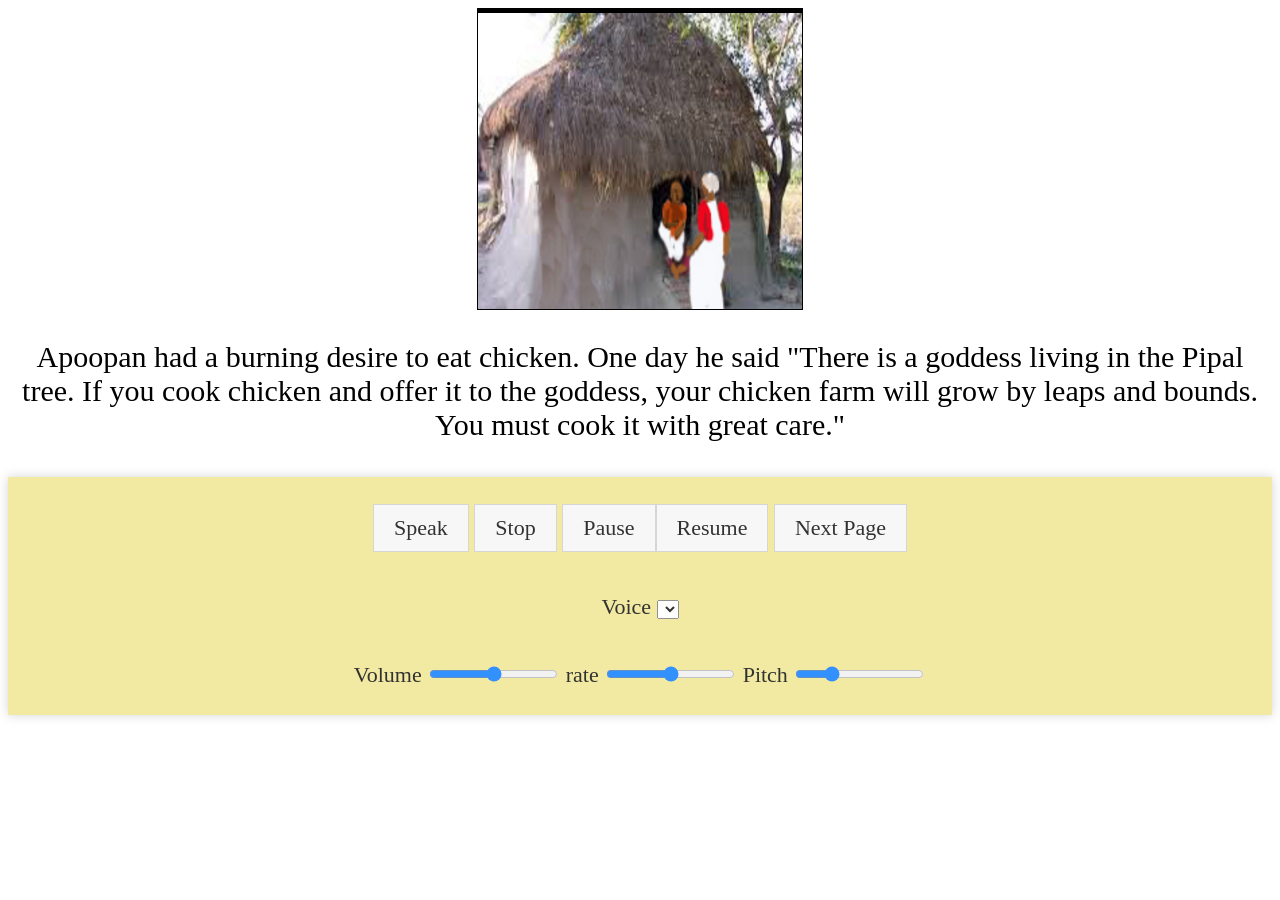
<file: adviceIndex.html>
<!DOCTYPE html>
<html lang="en">

<!--  Programmer : Maya Ahmed 
      Files: chapterq.html;
      Date: "Nov 17 2016" -->

	<head>
		<meta charset="utf-8" />
		<title>Punjiri: Web and Mobile Technologies.</title>
		
    
        
	    <link rel="stylesheet" type="text/css" href="story.css">
        <link rel="stylesheet" type="text/css" href="voice.css">

	</head>

	<body>
		


<style>
h1{
color: khaki;
text-shadow: 1px 1px 1px gray;
}


#canvas{
margin: 0 auto;
	background-image: url(advice.jpg);
	width: 324px;
	height: 300px;

 animation: frog-bounce 1s steps(2) infinite;
}
@keyframes frog-bounce {
	from { background-position: 0px; }
	to { background-position: -660px; }
}



</style>

<div class="main">

<canvas id="canvas" width="500" height="500" style="border:1px solid #000000;"></canvas>

<div id="myText"> <p>Apoopan had a burning desire to eat chicken. One day he said "There is a goddess living in the Pipal tree. If you cook chicken and offer it to the goddess, your chicken farm will grow by leaps and bounds. You must cook it with great care."
 </p> </div>

<div class="speechContainer">
<p>	<div class="button" onclick="speak();">Speak</div> <div class="button" onclick="stop();">Stop</div>
<div class="button" onclick="pause();">Pause</div><div class="button" onclick="resume();">Resume</div>
		<div class="button" onclick="location.href='prayingIndex.html' ">Next Page</div> </p>	
			<p>	<label>
				<span>Voice</span>
				<select id="voiceOptions"></select>
			</label> </p>
	<p> 	<label>
				<span>Volume</span>
				<input type="range" id="volumeSlider" min="0" max="1" value="0.5" step="0.1" />
			</label>
			<label>
				<span>rate</span>
				<input type="range" id="rateSlider" min="0" max="1" value="0.5" step="0.1" />
			</label>
			<label>
				<span>Pitch</span>
				<input type="range" id="pitchSlider" min="0" max="2" value="0.5" step="0.1" />
			</label> </p>
	
</div>

</div>	

<script>
  (function(i,s,o,g,r,a,m){i['GoogleAnalyticsObject']=r;i[r]=i[r]||function(){
  (i[r].q=i[r].q||[]).push(arguments)},i[r].l=1*new Date();a=s.createElement(o),
  m=s.getElementsByTagName(o)[0];a.async=1;a.src=g;m.parentNode.insertBefore(a,m)
  })(window,document,'script','https://www.google-analytics.com/analytics.js','ga');

  ga('create', 'UA-85159230-1', 'auto');
  ga('send', 'pageview');

</script>

<script src="adviceVoice.js"></script> 

 </body>
</html>
</file>
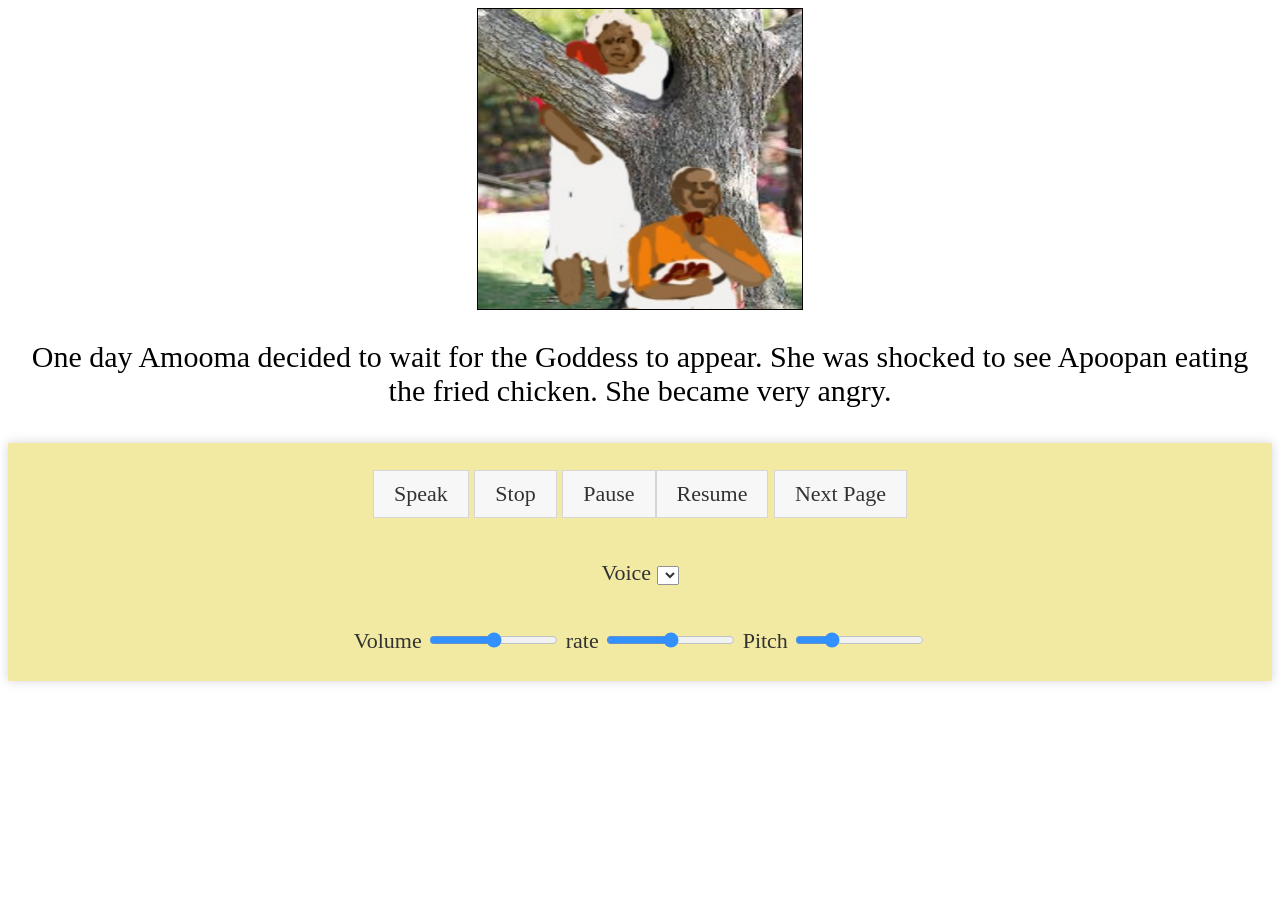
<file: caughtIndex.html>
<!DOCTYPE html>
<html lang="en">

<!--  Programmer : Maya Ahmed 
      Files: chapterq.html;
      Date: "Nov 17 2016" -->

	<head>
		<meta charset="utf-8" />
		<title>Punjiri: Web and Mobile Technologies.</title>
		
    
        
	    <link rel="stylesheet" type="text/css" href="story.css">
        <link rel="stylesheet" type="text/css" href="voice.css">

	</head>

	<body>
		


<style>
h1{
color: khaki;
text-shadow: 1px 1px 1px gray;
}


#canvas{
margin: 0 auto;
	background-image: url(caught.jpg);
	width: 324px;
	height: 300px;

 animation: frog-bounce 1s steps(2) infinite;
}
@keyframes frog-bounce {
	from { background-position: 0px; }
	to { background-position: -660px; }
}



</style>

<div class="main">

<canvas id="canvas" width="500" height="500" style="border:1px solid #000000;"></canvas>

<div id="myText"> <p>One day Amooma decided to wait for the Goddess to appear. She was shocked to see Apoopan eating the fried chicken. She became very angry. 
</p> </div>

<div class="speechContainer">
<p>	<div class="button" onclick="speak();">Speak</div> <div class="button" onclick="stop();">Stop</div>
<div class="button" onclick="pause();">Pause</div><div class="button" onclick="resume();">Resume</div>
		<div class="button" onclick="location.href='treeIndex.html'">Next Page</div> </p>	
			<p>	<label>
				<span>Voice</span>
				<select id="voiceOptions"></select>
			</label> </p>
	<p> 	<label>
				<span>Volume</span>
				<input type="range" id="volumeSlider" min="0" max="1" value="0.5" step="0.1" />
			</label>
			<label>
				<span>rate</span>
				<input type="range" id="rateSlider" min="0" max="1" value="0.5" step="0.1" />
			</label>
			<label>
				<span>Pitch</span>
				<input type="range" id="pitchSlider" min="0" max="2" value="0.5" step="0.1" />
			</label> </p>
	
</div>

</div>	

<script>
  (function(i,s,o,g,r,a,m){i['GoogleAnalyticsObject']=r;i[r]=i[r]||function(){
  (i[r].q=i[r].q||[]).push(arguments)},i[r].l=1*new Date();a=s.createElement(o),
  m=s.getElementsByTagName(o)[0];a.async=1;a.src=g;m.parentNode.insertBefore(a,m)
  })(window,document,'script','https://www.google-analytics.com/analytics.js','ga');

  ga('create', 'UA-85159230-1', 'auto');
  ga('send', 'pageview');

</script>

<script src="caughtVoice.js"></script> 

 </body>
</html>
</file>
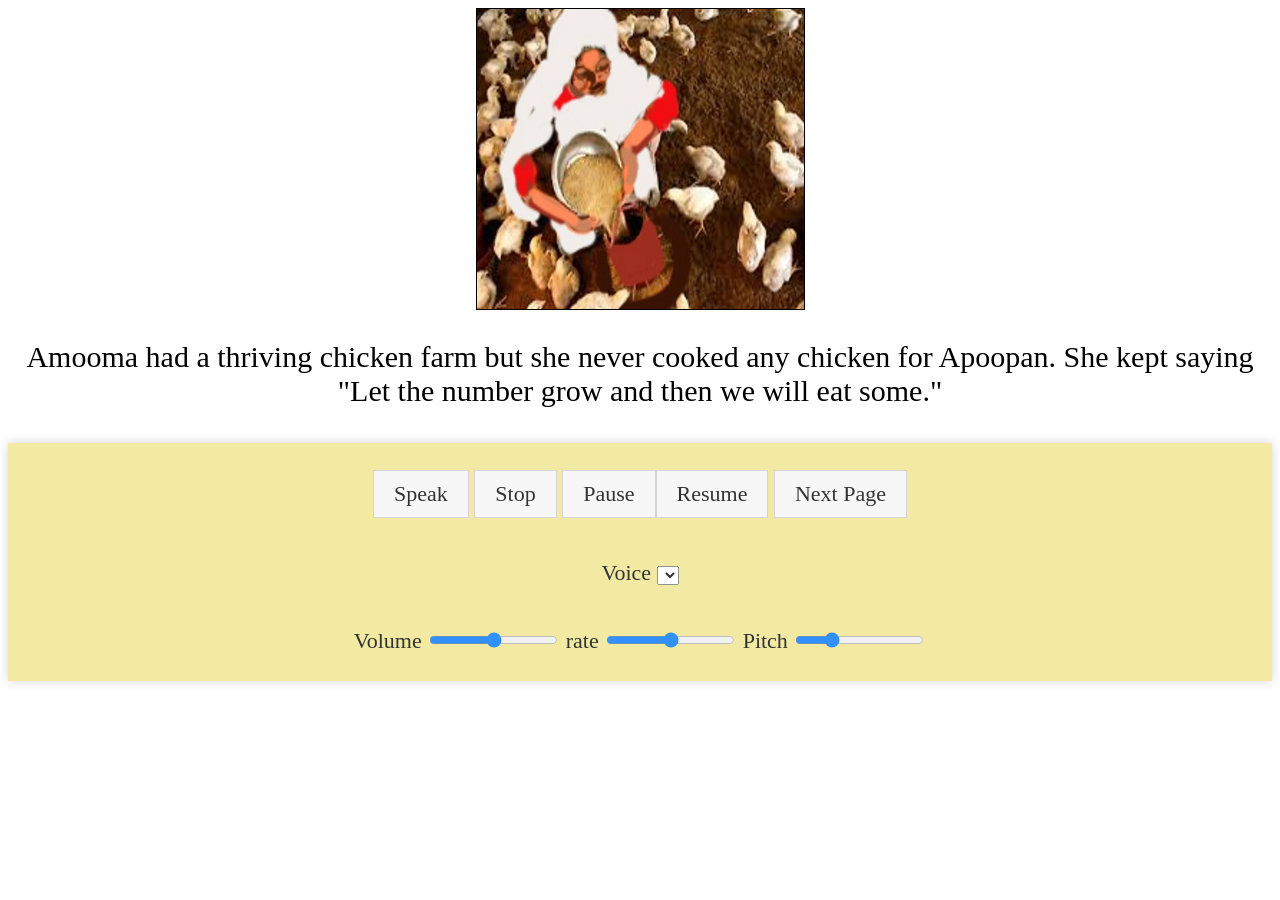
<file: chickenIndex.html>
<!DOCTYPE html>
<html lang="en">

<!--  Programmer : Maya Ahmed 
      Files: chapterq.html;
      Date: "Nov 17 2016" -->

	<head>
		<meta charset="utf-8" />
		<title>Punjiri: Web and Mobile Technologies.</title>
		
    
        
	    <link rel="stylesheet" type="text/css" href="story.css">
        <link rel="stylesheet" type="text/css" href="voice.css">

	</head>

	<body>
		


<style>
h1{
color: khaki;
text-shadow: 1px 1px 1px gray;
}


#canvas{
margin: 0 auto;
	background-image: url(chicken.jpg);
	width: 327px;
	height: 300px;

 animation: frog-bounce 1s steps(2) infinite;
}
@keyframes frog-bounce {
	from { background-position: 0px; }
	to { background-position: -660px; }
}



</style>

<div class="main">

<canvas id="canvas" width="500" height="500" style="border:1px solid #000000;"></canvas>

<div id="myText"> <p>Amooma had a thriving chicken farm but she never cooked any chicken for Apoopan. She kept saying "Let the number grow and then we will eat some."
</p> </div>

<div class="speechContainer">
<p>	<div class="button" onclick="speak();">Speak</div> <div class="button" onclick="stop();">Stop</div>
<div class="button" onclick="pause();">Pause</div><div class="button" onclick="resume();">Resume</div>
		<div class="button" onclick="location.href='adviceIndex.html'">Next Page</div> </p>	
			<p>	<label>
				<span>Voice</span>
				<select id="voiceOptions"></select>
			</label> </p>
	<p> 	<label>
				<span>Volume</span>
				<input type="range" id="volumeSlider" min="0" max="1" value="0.5" step="0.1" />
			</label>
			<label>
				<span>rate</span>
				<input type="range" id="rateSlider" min="0" max="1" value="0.5" step="0.1" />
			</label>
			<label>
				<span>Pitch</span>
				<input type="range" id="pitchSlider" min="0" max="2" value="0.5" step="0.1" />
			</label> </p>
	
</div>

</div>	

<script>
  (function(i,s,o,g,r,a,m){i['GoogleAnalyticsObject']=r;i[r]=i[r]||function(){
  (i[r].q=i[r].q||[]).push(arguments)},i[r].l=1*new Date();a=s.createElement(o),
  m=s.getElementsByTagName(o)[0];a.async=1;a.src=g;m.parentNode.insertBefore(a,m)
  })(window,document,'script','https://www.google-analytics.com/analytics.js','ga');

  ga('create', 'UA-85159230-1', 'auto');
  ga('send', 'pageview');

</script>

<script src= "chickenVoice.js"></script> 

 </body>
</html>
</file>
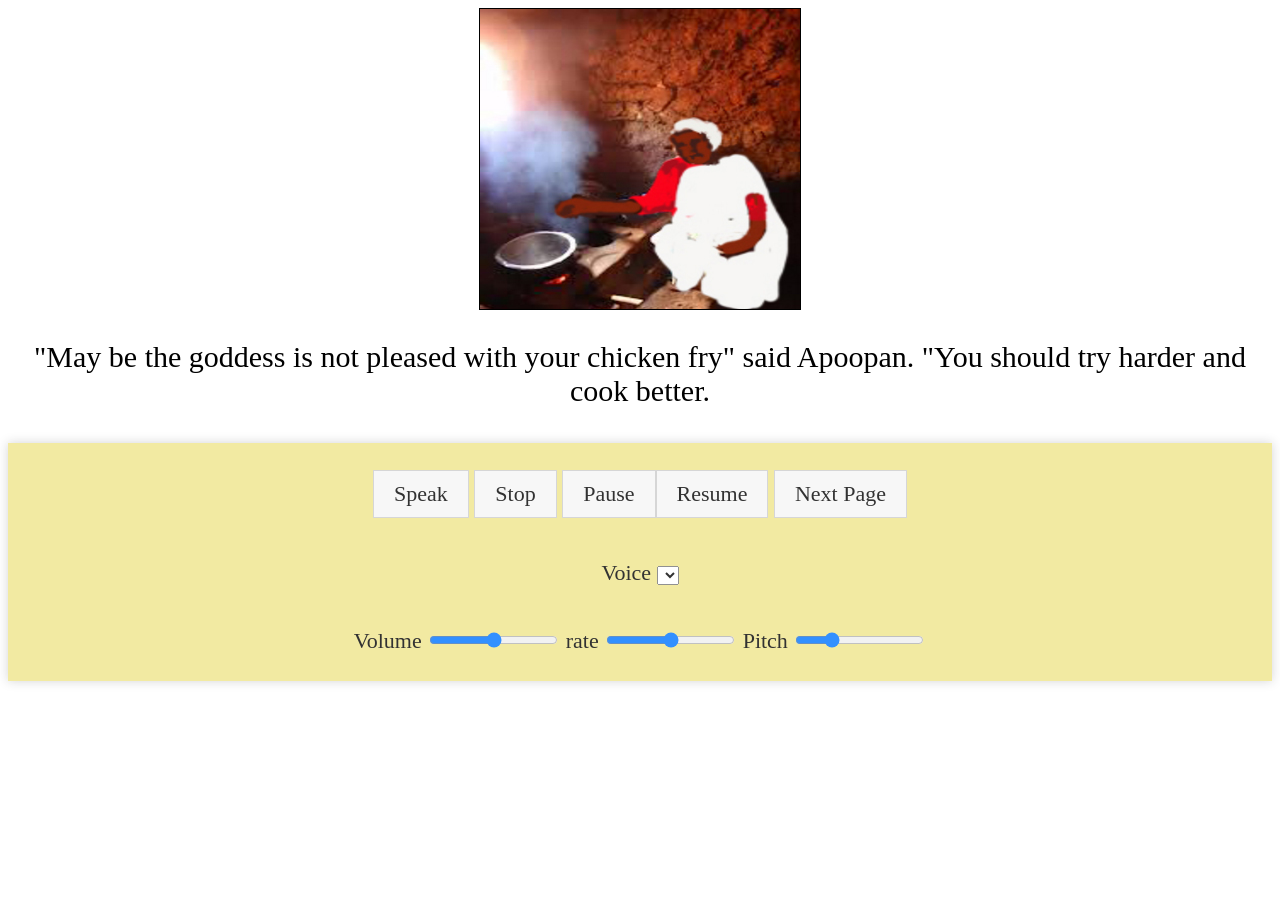
<file: cookIndex.html>
<!DOCTYPE html>
<html lang="en">

<!--  Programmer : Maya Ahmed 
      Files: chapterq.html;
      Date: "Nov 17 2016" -->

	<head>
		<meta charset="utf-8" />
		<title>Punjiri: Web and Mobile Technologies.</title>
		
    
        
	    <link rel="stylesheet" type="text/css" href="story.css">
        <link rel="stylesheet" type="text/css" href="voice.css">

	</head>

	<body>
		


<style>
h1{
color: khaki;
text-shadow: 1px 1px 1px gray;
}


#canvas{
margin: 0 auto;
	background-image: url(cook.jpg);
	width: 320px;
	height: 300px;

 animation: frog-bounce 1s steps(2) infinite;
}
@keyframes frog-bounce {
	from { background-position: 0px; }
	to { background-position: -660px; }
}



</style>

<div class="main">

<canvas id="canvas" width="500" height="500" style="border:1px solid #000000;"></canvas>

<div id="myText"> <p>"May be the goddess is not pleased with your chicken fry" said Apoopan. 
"You should try harder and cook better. </p> </div>

<div class="speechContainer">
<p>	<div class="button" onclick="speak();">Speak</div> <div class="button" onclick="stop();">Stop</div>
<div class="button" onclick="pause();">Pause</div><div class="button" onclick="resume();">Resume</div>
		<div class="button" onclick="location.href='caughtIndex.html'">Next Page</div> </p>	
			<p>	<label>
				<span>Voice</span>
				<select id="voiceOptions"></select>
			</label> </p>
	<p> 	<label>
				<span>Volume</span>
				<input type="range" id="volumeSlider" min="0" max="1" value="0.5" step="0.1" />
			</label>
			<label>
				<span>rate</span>
				<input type="range" id="rateSlider" min="0" max="1" value="0.5" step="0.1" />
			</label>
			<label>
				<span>Pitch</span>
				<input type="range" id="pitchSlider" min="0" max="2" value="0.5" step="0.1" />
			</label> </p>
	
</div>

</div>	

<script>
  (function(i,s,o,g,r,a,m){i['GoogleAnalyticsObject']=r;i[r]=i[r]||function(){
  (i[r].q=i[r].q||[]).push(arguments)},i[r].l=1*new Date();a=s.createElement(o),
  m=s.getElementsByTagName(o)[0];a.async=1;a.src=g;m.parentNode.insertBefore(a,m)
  })(window,document,'script','https://www.google-analytics.com/analytics.js','ga');

  ga('create', 'UA-85159230-1', 'auto');
  ga('send', 'pageview');

</script>

<script src="cookVoice.js"></script> 

 </body>
</html>
</file>
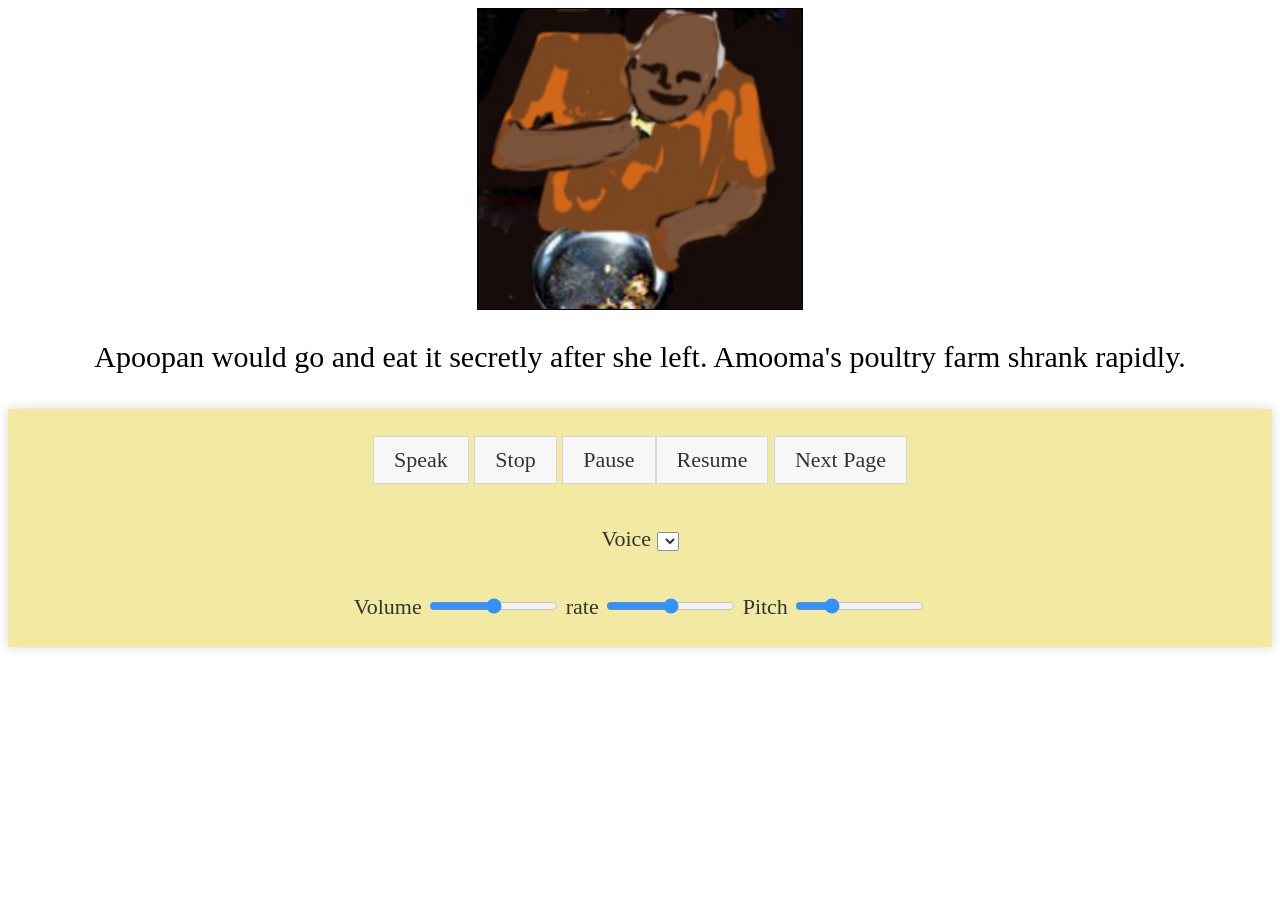
<file: eatIndex.html>
<!DOCTYPE html>
<html lang="en">

<!--  Programmer : Maya Ahmed 
      Files: chapterq.html;
      Date: "Nov 17 2016" -->

	<head>
		<meta charset="utf-8" />
		<title>Punjiri: Web and Mobile Technologies.</title>
		
    
        
	    <link rel="stylesheet" type="text/css" href="story.css">
        <link rel="stylesheet" type="text/css" href="voice.css">

	</head>

	<body>
		


<style>
h1{
color: khaki;
text-shadow: 1px 1px 1px gray;
}


#canvas{
margin: 0 auto;
	background-image: url(eat.jpg);
	width: 324px;
	height: 300px;

 animation: frog-bounce 1s steps(2) infinite;
}
@keyframes frog-bounce {
	from { background-position: 0px; }
	to { background-position: -660px; }
}



</style>

<div class="main">

<canvas id="canvas" width="500" height="500" style="border:1px solid #000000;"></canvas>

<div id="myText"> <p>Apoopan would go and eat it secretly after she left. Amooma's poultry farm shrank rapidly. </p> </div>

<div class="speechContainer">
<p>	<div class="button" onclick="speak();">Speak</div> <div class="button" onclick="stop();">Stop</div>
<div class="button" onclick="pause();">Pause</div><div class="button" onclick="resume();">Resume</div>
		<div class="button" onclick="location.href='cookIndex.html'">Next Page</div> </p>	
			<p>	<label>
				<span>Voice</span>
				<select id="voiceOptions"></select>
			</label> </p>
	<p> 	<label>
				<span>Volume</span>
				<input type="range" id="volumeSlider" min="0" max="1" value="0.5" step="0.1" />
			</label>
			<label>
				<span>rate</span>
				<input type="range" id="rateSlider" min="0" max="1" value="0.5" step="0.1" />
			</label>
			<label>
				<span>Pitch</span>
				<input type="range" id="pitchSlider" min="0" max="2" value="0.5" step="0.1" />
			</label> </p>
	
</div>

</div>	

<script>
  (function(i,s,o,g,r,a,m){i['GoogleAnalyticsObject']=r;i[r]=i[r]||function(){
  (i[r].q=i[r].q||[]).push(arguments)},i[r].l=1*new Date();a=s.createElement(o),
  m=s.getElementsByTagName(o)[0];a.async=1;a.src=g;m.parentNode.insertBefore(a,m)
  })(window,document,'script','https://www.google-analytics.com/analytics.js','ga');

  ga('create', 'UA-85159230-1', 'auto');
  ga('send', 'pageview');

</script>

<script src="eatVoice.js"></script> 

 </body>
</html>
</file>
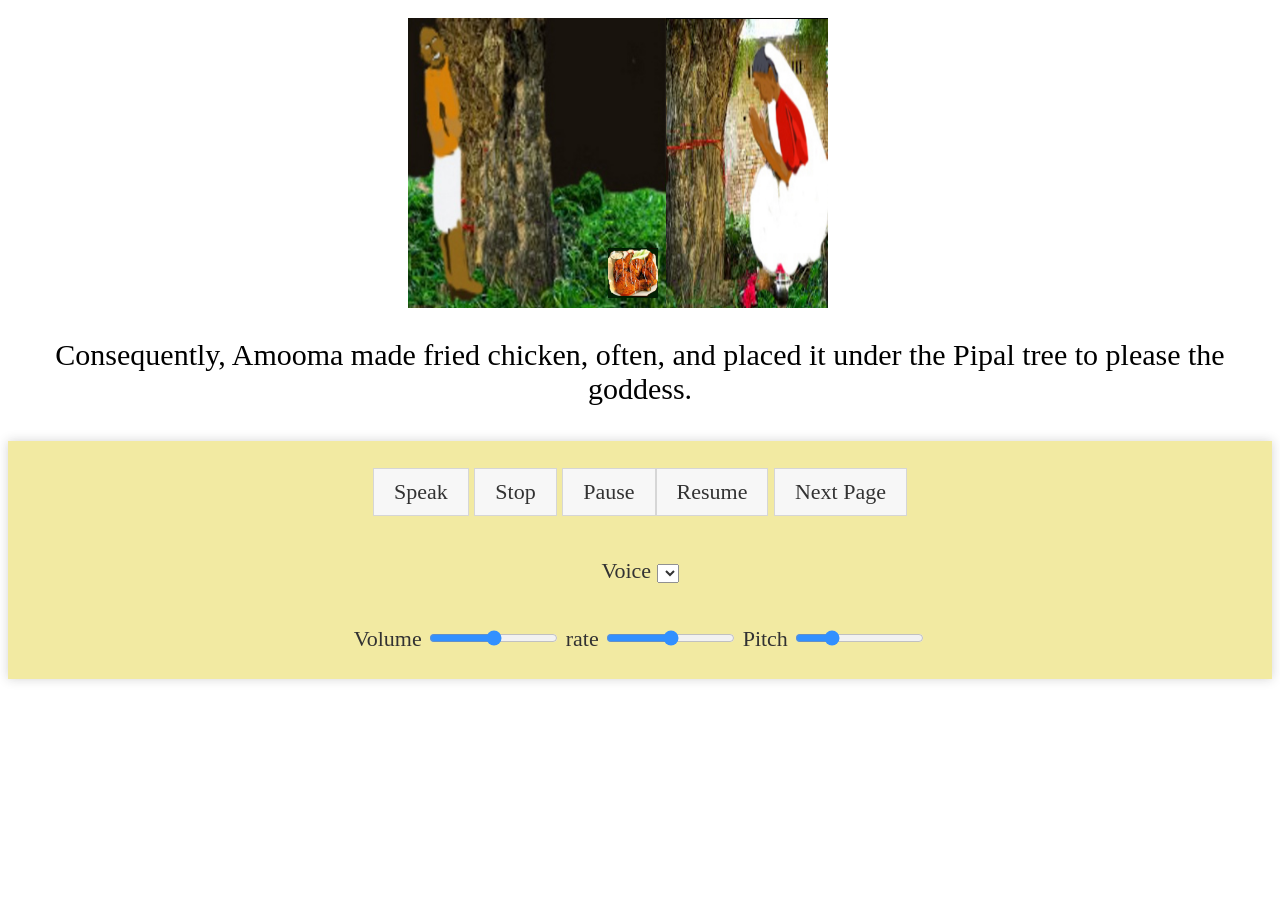
<file: prayingIndex.html>
<!DOCTYPE html>
<html lang="en">


	<head>
		<meta charset="utf-8" />
		<title>Punjiri: Web and Mobile Technologies.</title>
	
   <link rel="stylesheet" type="text/css" href="voice.css"> 
<link rel="stylesheet" type="text/css" href="story.css">
	
<style>

</style>
</head>




    <body>


<div class="main">

<canvas id="backCanvas" height="300" width="500"></canvas>


<div id="myText"> <p>Consequently, Amooma made fried chicken, often, and placed it under the Pipal tree to please the goddess. 
</p> </div>

<div class="speechContainer">

<p>	<div class="button" onclick="speak();">Speak</div> <div class="button" onclick="stop();">Stop</div>
<div class="button" onclick="pause();">Pause</div><div class="button" onclick="resume();">Resume</div>
		<div class="button" onclick="location.href='eatIndex.html'">Next Page</div> </p>	
			<p>	<label>
				<span>Voice</span>
				<select id="voiceOptions"></select>
			</label> </p>
	<p> 	<label>
				<span>Volume</span>
				<input type="range" id="volumeSlider" min="0" max="1" value="0.5" step="0.1" />
			</label>
			<label>
				<span>rate</span>
				<input type="range" id="rateSlider" min="0" max="1" value="0.5" step="0.1" />
			</label>
			<label>
				<span>Pitch</span>
				<input type="range" id="pitchSlider" min="0" max="2" value="0.5" step="0.1" />
			</label> </p>
	
</div>

</div>	

<script>
  (function(i,s,o,g,r,a,m){i['GoogleAnalyticsObject']=r;i[r]=i[r]||function(){
  (i[r].q=i[r].q||[]).push(arguments)},i[r].l=1*new Date();a=s.createElement(o),
  m=s.getElementsByTagName(o)[0];a.async=1;a.src=g;m.parentNode.insertBefore(a,m)
  })(window,document,'script','https://www.google-analytics.com/analytics.js','ga');

  ga('create', 'UA-85159230-1', 'auto');
  ga('send', 'pageview');

</script>

<script src="prayVoice.js"></script> 
<script src="praySprite.js"></script>

    </body>

</html>
</file>
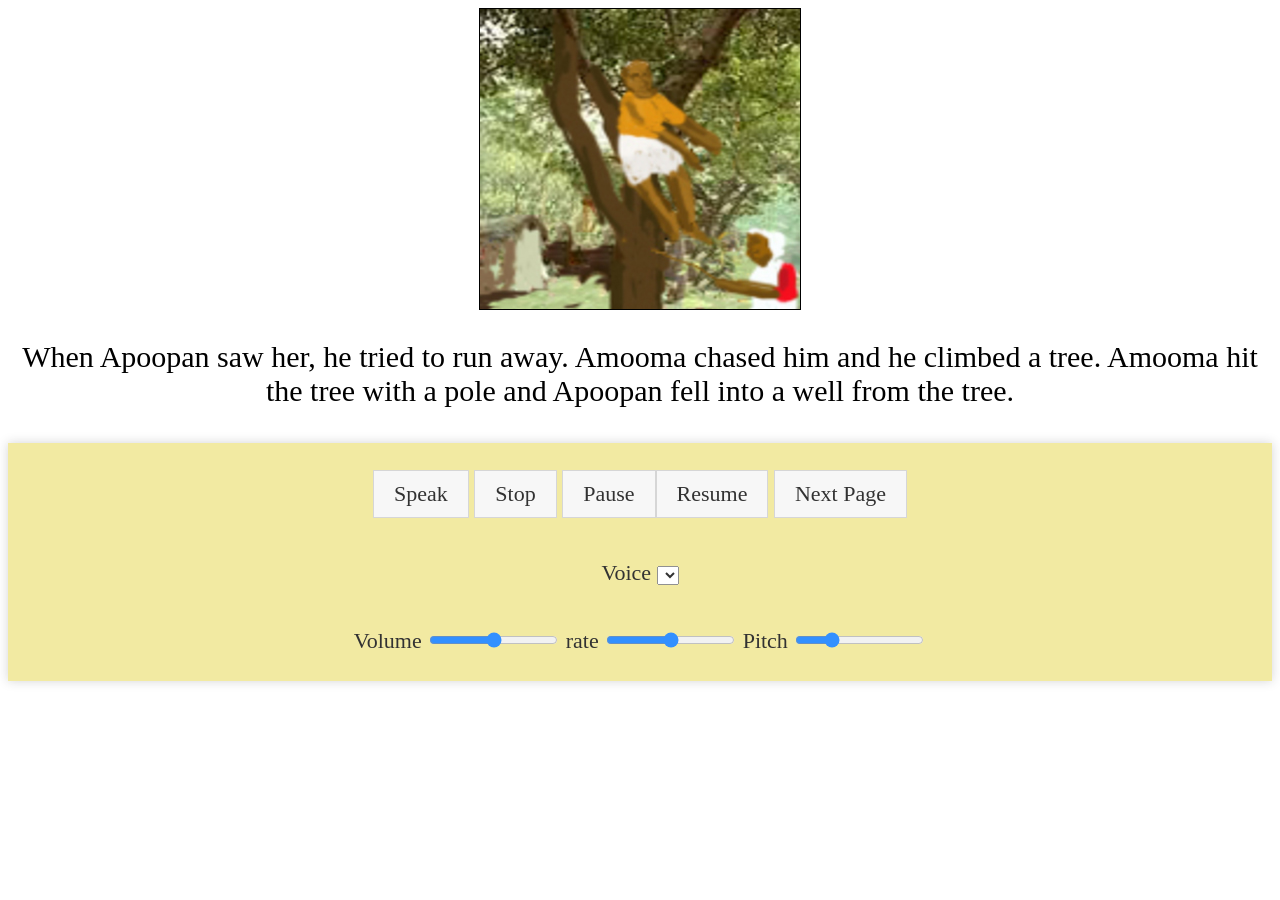
<file: treeIndex.html>
<!DOCTYPE html>
<html lang="en">

<!--  Programmer : Maya Ahmed 
      Files: chapterq.html;
      Date: "Nov 17 2016" -->

	<head>
		<meta charset="utf-8" />
		<title>Punjiri: Web and Mobile Technologies.</title>
		
    
        
	    <link rel="stylesheet" type="text/css" href="story.css">
        <link rel="stylesheet" type="text/css" href="voice.css">

	</head>

	<body>
		


<style>
h1{
color: khaki;
text-shadow: 1px 1px 1px gray;
}


#canvas{
margin: 0 auto;
	background-image: url(tree.jpg);
	width: 320px;
	height: 300px;

 animation: frog-bounce 1s steps(2) infinite;
}
@keyframes frog-bounce {
	from { background-position: 0px; }
	to { background-position: -660px; }
}



</style>

<div class="main">

<canvas id="canvas" width="500" height="500" style="border:1px solid #000000;"></canvas>

<div id="myText"> <p>When Apoopan saw her, he tried to run away. Amooma chased him and he climbed a tree.  Amooma hit the tree with a pole and Apoopan fell into a well from the tree.

</p> </div>

<div class="speechContainer">
<p>	<div class="button" onclick="speak();">Speak</div> <div class="button" onclick="stop();">Stop</div>
<div class="button" onclick="pause();">Pause</div><div class="button" onclick="resume();">Resume</div>
		<div class="button" onclick="location.href='wellIndex.html'">Next Page</div> </p>	
			<p>	<label>
				<span>Voice</span>
				<select id="voiceOptions"></select>
			</label> </p>
	<p> 	<label>
				<span>Volume</span>
				<input type="range" id="volumeSlider" min="0" max="1" value="0.5" step="0.1" />
			</label>
			<label>
				<span>rate</span>
				<input type="range" id="rateSlider" min="0" max="1" value="0.5" step="0.1" />
			</label>
			<label>
				<span>Pitch</span>
				<input type="range" id="pitchSlider" min="0" max="2" value="0.5" step="0.1" />
			</label> </p>
	
</div>

</div>	

<script>
  (function(i,s,o,g,r,a,m){i['GoogleAnalyticsObject']=r;i[r]=i[r]||function(){
  (i[r].q=i[r].q||[]).push(arguments)},i[r].l=1*new Date();a=s.createElement(o),
  m=s.getElementsByTagName(o)[0];a.async=1;a.src=g;m.parentNode.insertBefore(a,m)
  })(window,document,'script','https://www.google-analytics.com/analytics.js','ga');

  ga('create', 'UA-85159230-1', 'auto');
  ga('send', 'pageview');

</script>

<script src="treeVoice.js"></script> 

 </body>
</html>
</file>
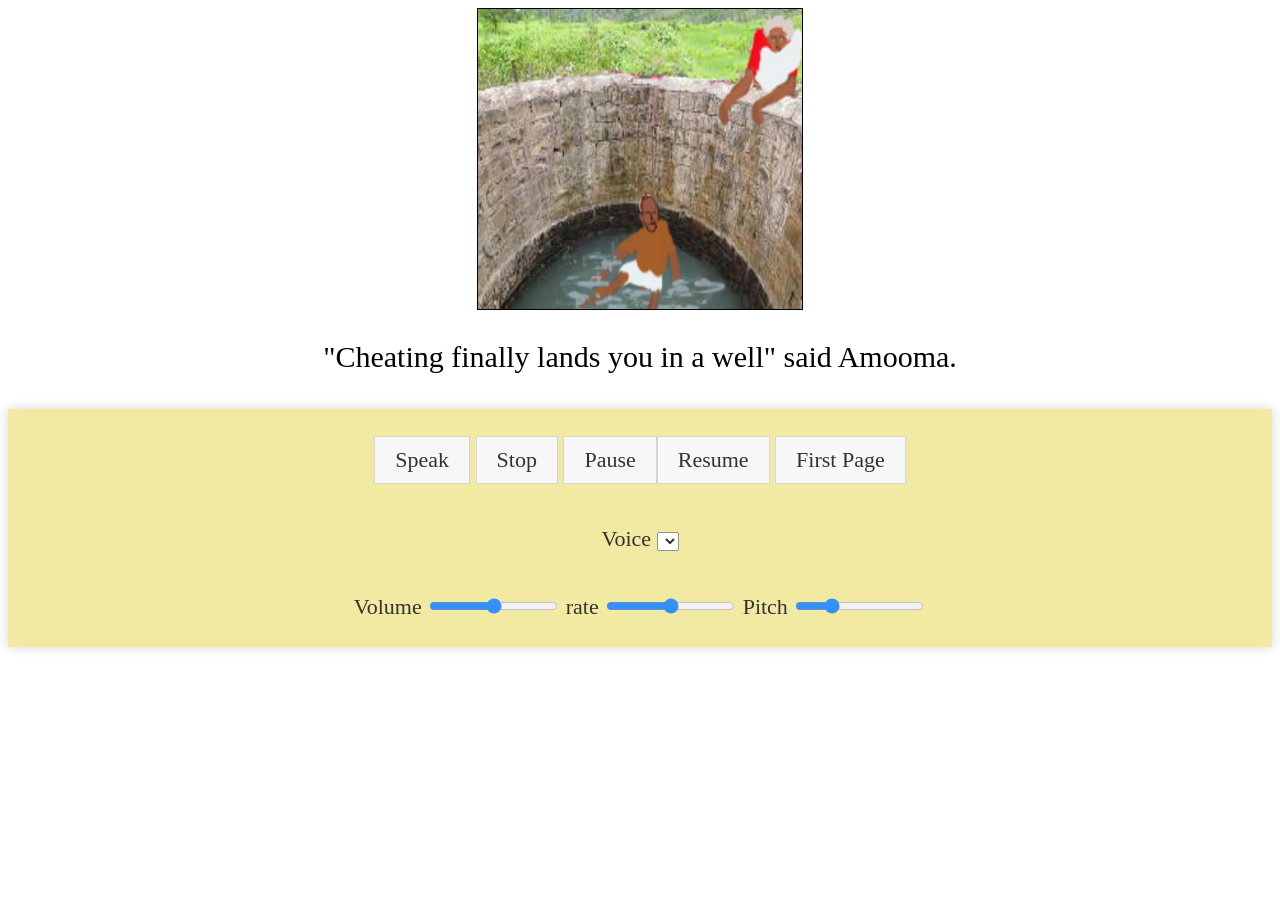
<file: wellIndex.html>
<!DOCTYPE html>
<html lang="en">

<!--  Programmer : Maya Ahmed 
      Files: chapterq.html;
      Date: "Nov 17 2016" -->

	<head>
		<meta charset="utf-8" />
		<title>Punjiri: Web and Mobile Technologies.</title>
		
    
        
	    <link rel="stylesheet" type="text/css" href="story.css">
        <link rel="stylesheet" type="text/css" href="voice.css">

	</head>

	<body>
		


<style>
h1{
color: khaki;
text-shadow: 1px 1px 1px gray;
}


#canvas{
margin: 0 auto;
	background-image: url(well.jpg);
	width: 324px;
	height: 300px;

 animation: frog-bounce 1s steps(2) infinite;
}
@keyframes frog-bounce {
	from { background-position: 0px; }
	to { background-position: -660px; }
}



</style>

<div class="main">

<canvas id="canvas" width="500" height="500" style="border:1px solid #000000;"></canvas>

<div id="myText"> <p>"Cheating finally lands you in a well" said Amooma.
</p> </div>

<div class="speechContainer">
<p>	<div class="button" onclick="speak();">Speak</div> <div class="button" onclick="stop();">Stop</div>
<div class="button" onclick="pause();">Pause</div><div class="button" onclick="resume();">Resume</div>
		<div class="button" onclick="location.href='index.html'">First Page</div> </p>	
			<p>	<label>
				<span>Voice</span>
				<select id="voiceOptions"></select>
			</label> </p>
	<p> 	<label>
				<span>Volume</span>
				<input type="range" id="volumeSlider" min="0" max="1" value="0.5" step="0.1" />
			</label>
			<label>
				<span>rate</span>
				<input type="range" id="rateSlider" min="0" max="1" value="0.5" step="0.1" />
			</label>
			<label>
				<span>Pitch</span>
				<input type="range" id="pitchSlider" min="0" max="2" value="0.5" step="0.1" />
			</label> </p>
	
</div>

</div>	

<script>
  (function(i,s,o,g,r,a,m){i['GoogleAnalyticsObject']=r;i[r]=i[r]||function(){
  (i[r].q=i[r].q||[]).push(arguments)},i[r].l=1*new Date();a=s.createElement(o),
  m=s.getElementsByTagName(o)[0];a.async=1;a.src=g;m.parentNode.insertBefore(a,m)
  })(window,document,'script','https://www.google-analytics.com/analytics.js','ga');

  ga('create', 'UA-85159230-1', 'auto');
  ga('send', 'pageview');

</script>

<script src="wellVoice.js"></script> 

 </body>
</html>
</file>
<file: story.css>
#backCanvas{
margin-left: 400px;
}

.submitButton{
background-color: #D2B48C;   
width: 50px;
height: 40px;
font-size: 22px;
// color: beige;
border-radius: 5px;
box-shadow: 1px 1px 1px rgba(0,0,0,0.1);
opacity: 0.7;
margin-left: 10px;
font-size: 10px;
}

.submitButton:hover{
opacity:1;
}

#buttonsDiv{
//position: fixed;
text-align: right;
padding: 20px;
}

.main{
font-size: 22px;
display: flex;
 flex-wrap: wrap;
text-align: center;
}

#homeButton{
background-color: #D2B48C;   
width: 40px;
height: 40px;
font-size: 22px;
color: beige;
border-radius: 5px;
box-shadow: 1px 1px 1px rgba(0,0,0,0.1);
opacity: 0.7;
margin-left: 10px;
font-size: 10px;
}



#myText{
margin: 0;

padding: 5px;
padding-top: 0;
width: 100%;
font-size: 30px;

}
</file>
<file: voice.css>
.speechContainer{

             width: 100%;
				background: khaki;
				padding:5px; 
				box-shadow: 0 0 10px 0 #ccc;
                text-align: center;
                opacity: 0.8;
			}
			
			.speechContainer label{
			//	display: block;
			
			}
			.speechContainer label span{
			
				margin-top: 20px;
				display: inline-block;
			}
			.speechContainer label select, .speechContainer label input{
			//	width: 290px;
			}
			
            .button{
				display: inline-block;
				background: #f6f6f6;
				padding: 10px 20px;
				color: #000;
				border: 1px solid #ccc;
				cursor: pointer;
		
			}
			.button:hover{
				box-shadow: 4px 4px 10px 0 #ccc;
			}
</file>
